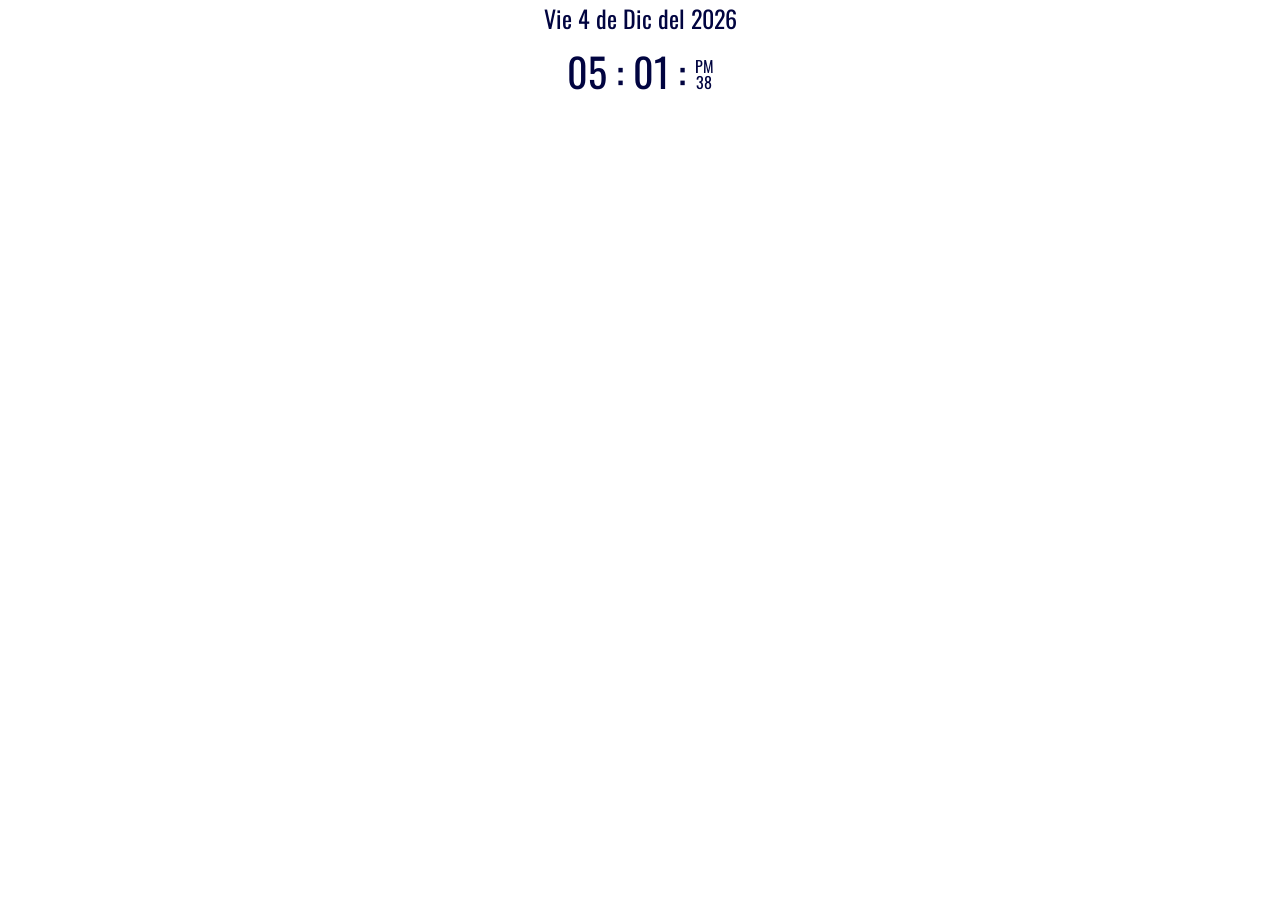
<file: static/clock.html>
<!DOCTYPE html>
<html lang="en">
<head>
    <meta charset="UTF-8">
    <meta name="viewport" content="width=device-width, initial-scale=1.0">
    <link href="https://fonts.googleapis.com/css2?family=Oswald&display=swap" rel="stylesheet">
    <link rel="stylesheet" href="css/styles/clock.css">
    <title>Time</title>
</head>
<body>
    <div class="wrap">
        <div class="widget">
            <div class="fecha">
                <p id="diaSemana" class="diaSemana"></p>
                <p id="dia" class="dia"></p>
                <p>de</p>
                <p id="mes" class="mes"></p>
                <p>del</p>
                <p id="year" class="year"></p>
            </div>

            <div class="reloj">
                <p id="horas" class="horas"></p>
                <p> : </p>
                <p id="minutos" class="minutos"></p>
                <p> : </p>
                <div class="caja-segundos">
                    <p id="ampm" class="ampm"></p>
                    <p id="segundos" class="segundos"></p>
                </div>
            </div>
        </div>
    </div>
    <script src="js/functions/clock.js"></script>
</body>
</html>
</file>
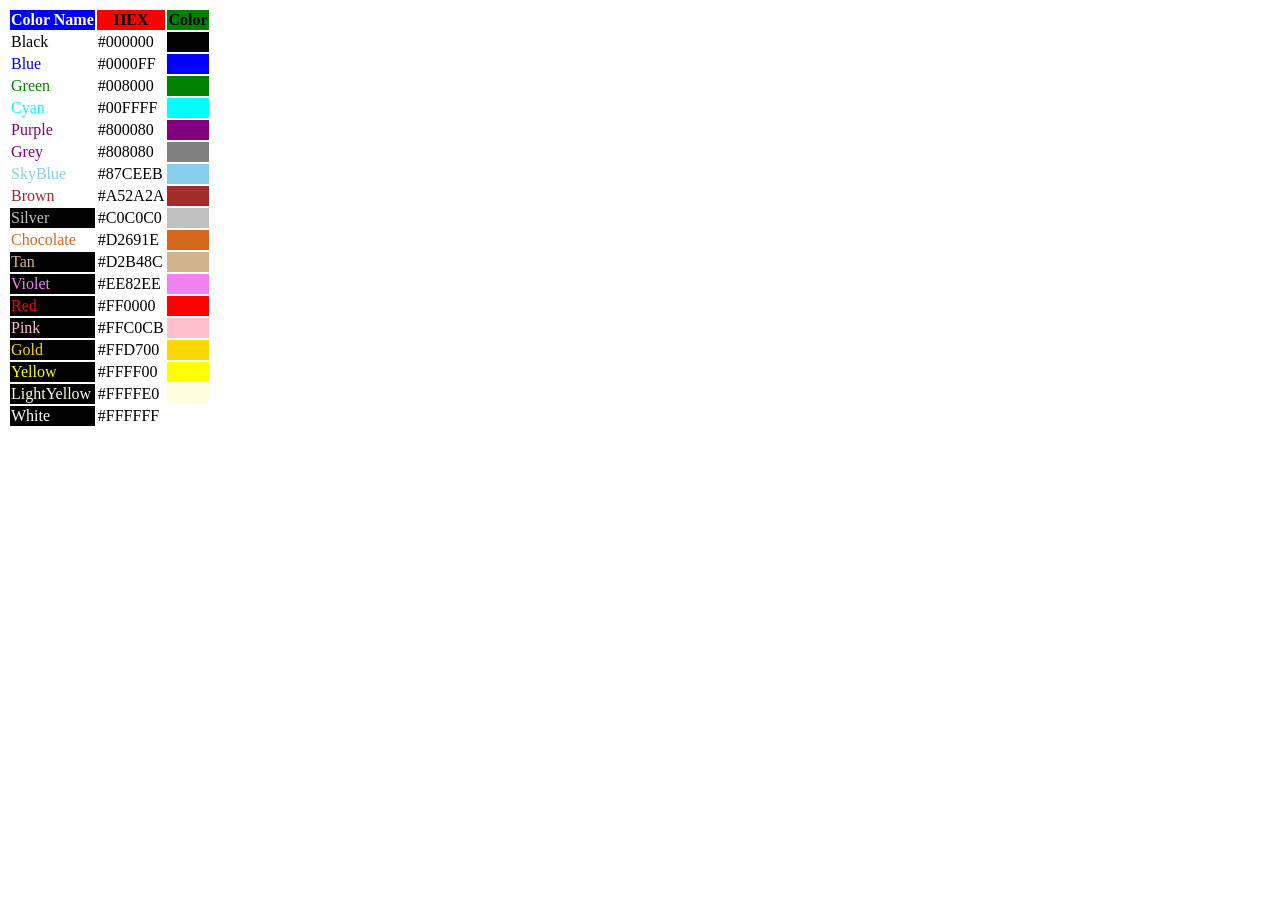
<file: lib/vendor/phpoffice/phpspreadsheet/samples/templates/46readHtml.html>
<!DOCTYPE html>
<html>
<head>
	<meta charset="UTF-8">
	<title>Competency List</title>
</head>
<body>
<table class="w3-table-all notranslate">
    <tr>
    <th style="background-color: #0000FF;color:#FFFFFF">Color Name</th>
    <th style="background-color: #FF0000">HEX</th>
    <th style="background-color: #008000">Color</th>
    </tr>

    <tr>
    <td style="color:#000000">Black</td>
    <td>#000000</td>
    <td style="background-color:#000000">&nbsp;</td>
    </tr>

    <tr>
    <td style="color:#0000FF">Blue</td>
    <td>#0000FF</td>
    <td style="background-color:#0000FF">&nbsp;</td>
    </tr>


    <tr>
    <td style="color:#008000">Green</td>
    <td>#008000</td>
    <td style="background-color:#008000">&nbsp;</td>
    </tr>

    <tr>
    <td style="color:#00FFFF">Cyan</td>
    <td>#00FFFF</td>
    <td style="background-color:#00FFFF">&nbsp;</td>
    </tr>

    <tr>
    <td style="color:#800080">Purple</td>
    <td>#800080</td>
    <td style="background-color:#800080">&nbsp;</td>
    </tr>


    <tr>
    <td style="color:#800080">Grey</td>
    <td>#808080</td>
    <td style="background-color:#808080">&nbsp;</td>
    </tr>

    <tr>
    <td style="color:#87CEEB">SkyBlue</td>
    <td>#87CEEB</td>
    <td style="background-color:#87CEEB">&nbsp;</td>
    </tr>


    <tr>
    <td style="color:#A52A2A">Brown</td>
    <td>#A52A2A</td>
    <td style="background-color:#A52A2A">&nbsp;</td>
    </tr>

    <tr>
    <td style="color:#C0C0C0;background-color: #000000">Silver</td>
    <td>#C0C0C0</td>
    <td style="background-color:#C0C0C0">&nbsp;</td>
    </tr>

    <tr>
    <td style="color:#D2691E">Chocolate</td>
    <td>#D2691E</td>
    <td style="background-color:#D2691E">&nbsp;</td>
    </tr>

    <tr>
    <td style="color:#D2B48C;background-color: #000000">Tan</td>
    <td>#D2B48C</td>
    <td style="background-color:#D2B48C">&nbsp;</td>
    </tr>


    <tr>
    <td style="color:#EE82EE;background-color: #000000">Violet</td>
    <td>#EE82EE</td>
    <td style="background-color:#EE82EE">&nbsp;</td>
    </tr>


    <tr>
    <td style="color:#FF0000;background-color: #000000">Red</td>
    <td>#FF0000</td>
    <td style="background-color:#FF0000">&nbsp;</td>
    </tr>

    <tr>
    <td style="color:#FFC0CB;background-color: #000000">Pink</td>
    <td>#FFC0CB</td>
    <td style="background-color:#FFC0CB">&nbsp;</td>
    </tr>

    <tr>
    <td style="color:#FFD700;background-color: #000000">Gold</td>
    <td>#FFD700</td>
    <td style="background-color:#FFD700">&nbsp;</td>
    </tr>

    <tr>
    <td style="color:#FFFF00;background-color: #000000">Yellow</td>
    <td>#FFFF00</td>
    <td style="background-color:#FFFF00">&nbsp;</td>
    </tr>

    <tr>
    <td style="color:#FFFFE0;background-color: #000000">LightYellow</td>
    <td>#FFFFE0</td>
    <td style="background-color:#FFFFE0">&nbsp;</td>
    </tr>

    <tr>
    <td style="color:#FFFFFF;background-color: #000000">White</td>
    <td>#FFFFFF</td>
    <td style="background-color:#FFFFFF">&nbsp;</td>
    </tr>
</table>
</body>
</html>
</file>
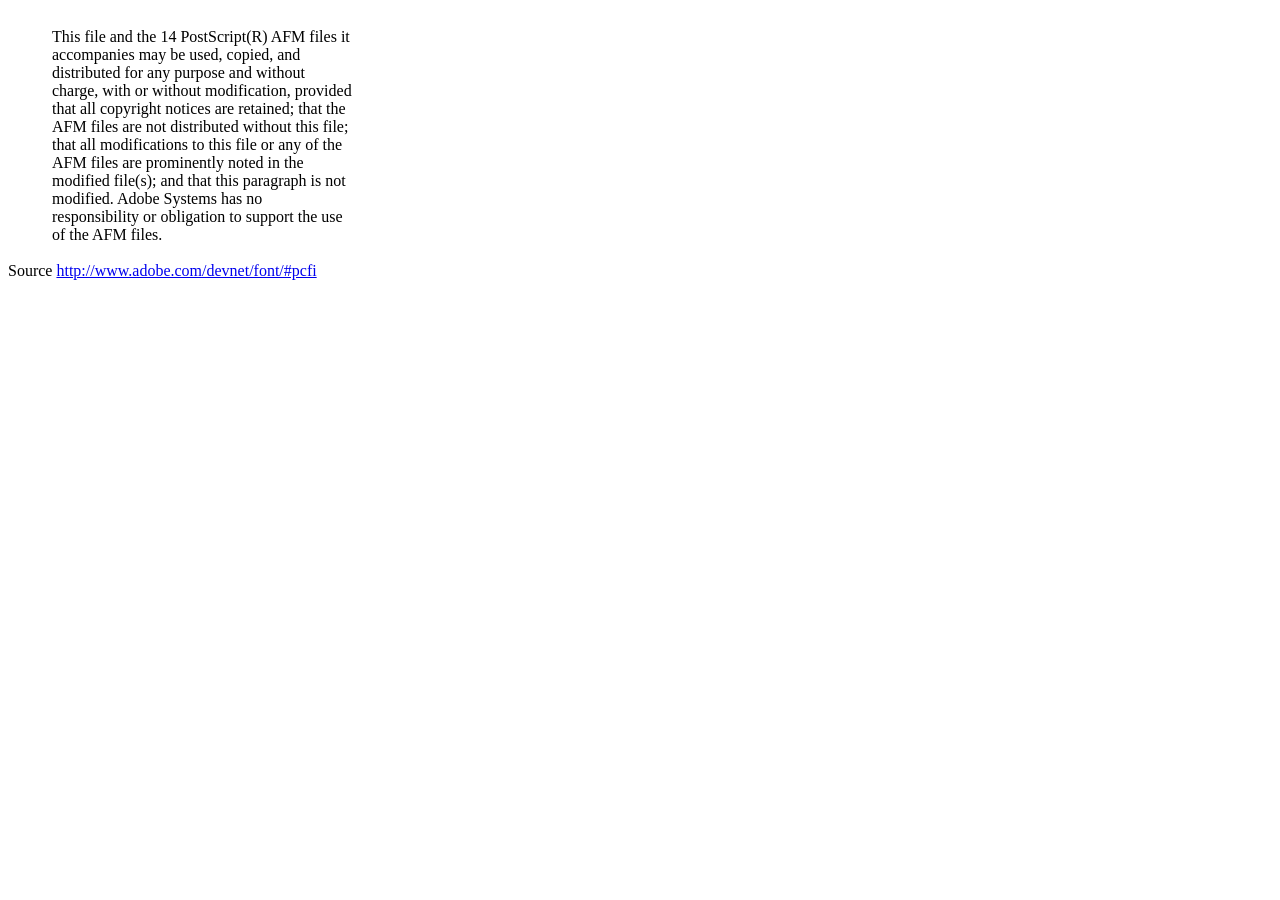
<file: lib/dompdf/vendor/dompdf/dompdf/lib/fonts/mustRead.html>
<html>
	<head>
		<meta http-equiv="content-type" content="text/html;charset=iso-8859-1">
		<meta name="generator" content="Adobe GoLive 4">
		<title>Core 14 AFM Files - ReadMe</title>
	</head>
	<body bgcolor="white">
		<font color="white">or</font>
		<table border="0" cellpadding="0" cellspacing="2">
			<tr>
				<td width="40"></td>
				<td width="300">This file and the 14 PostScript(R) AFM files it accompanies may be used, copied, and distributed for any purpose and without charge, with or without modification, provided that all copyright notices are retained; that the AFM files are not distributed without this file; that all modifications to this file or any of the AFM files are prominently noted in the modified file(s); and that this paragraph is not modified. Adobe Systems has no responsibility or obligation to support the use of the AFM files. <font color="white">Col</font></td>
			</tr>
		</table>
		<p>Source <a href="http://www.adobe.com/devnet/font/#pcfi">http://www.adobe.com/devnet/font/#pcfi</a></p>
</body>
</html>
</file>
<file: static/css/styles/clock.css>
*{
    margin: 0;
    padding: 0;
    -webkit-box-sizing: border-box;
    -moz-box-sizing: border-box;
    box-sizing: border-box;
}

body{
    font-size: 16px;
    color: #010440;
}

.wrap{
    width: 100%;
}

.widget{
    width: 100%;
    /*margin: 1em;*/
}

.widget p {
    display: inline-block;
    line-height: 1em;
}

.fecha {
    font-family: Oswald, Arial;
    text-align: center;
    font-size: 1.5em;
    margin-bottom: 0.3125rem;
    background: #FFF;
    padding: 0px;
    width: 100%;
}

.reloj {
    font-family: Oswald, Arial;
    width: 100%;
    padding: 0px;
    font-size: 2.5em;
    text-align: center;
    background: #FFF;
}

.reloj .caja-segundos{
    display: inline-block;
}

.reloj .segundos,
.reloj .ampm {
    font-size: 1rem;
    display: block;
}
</file>
